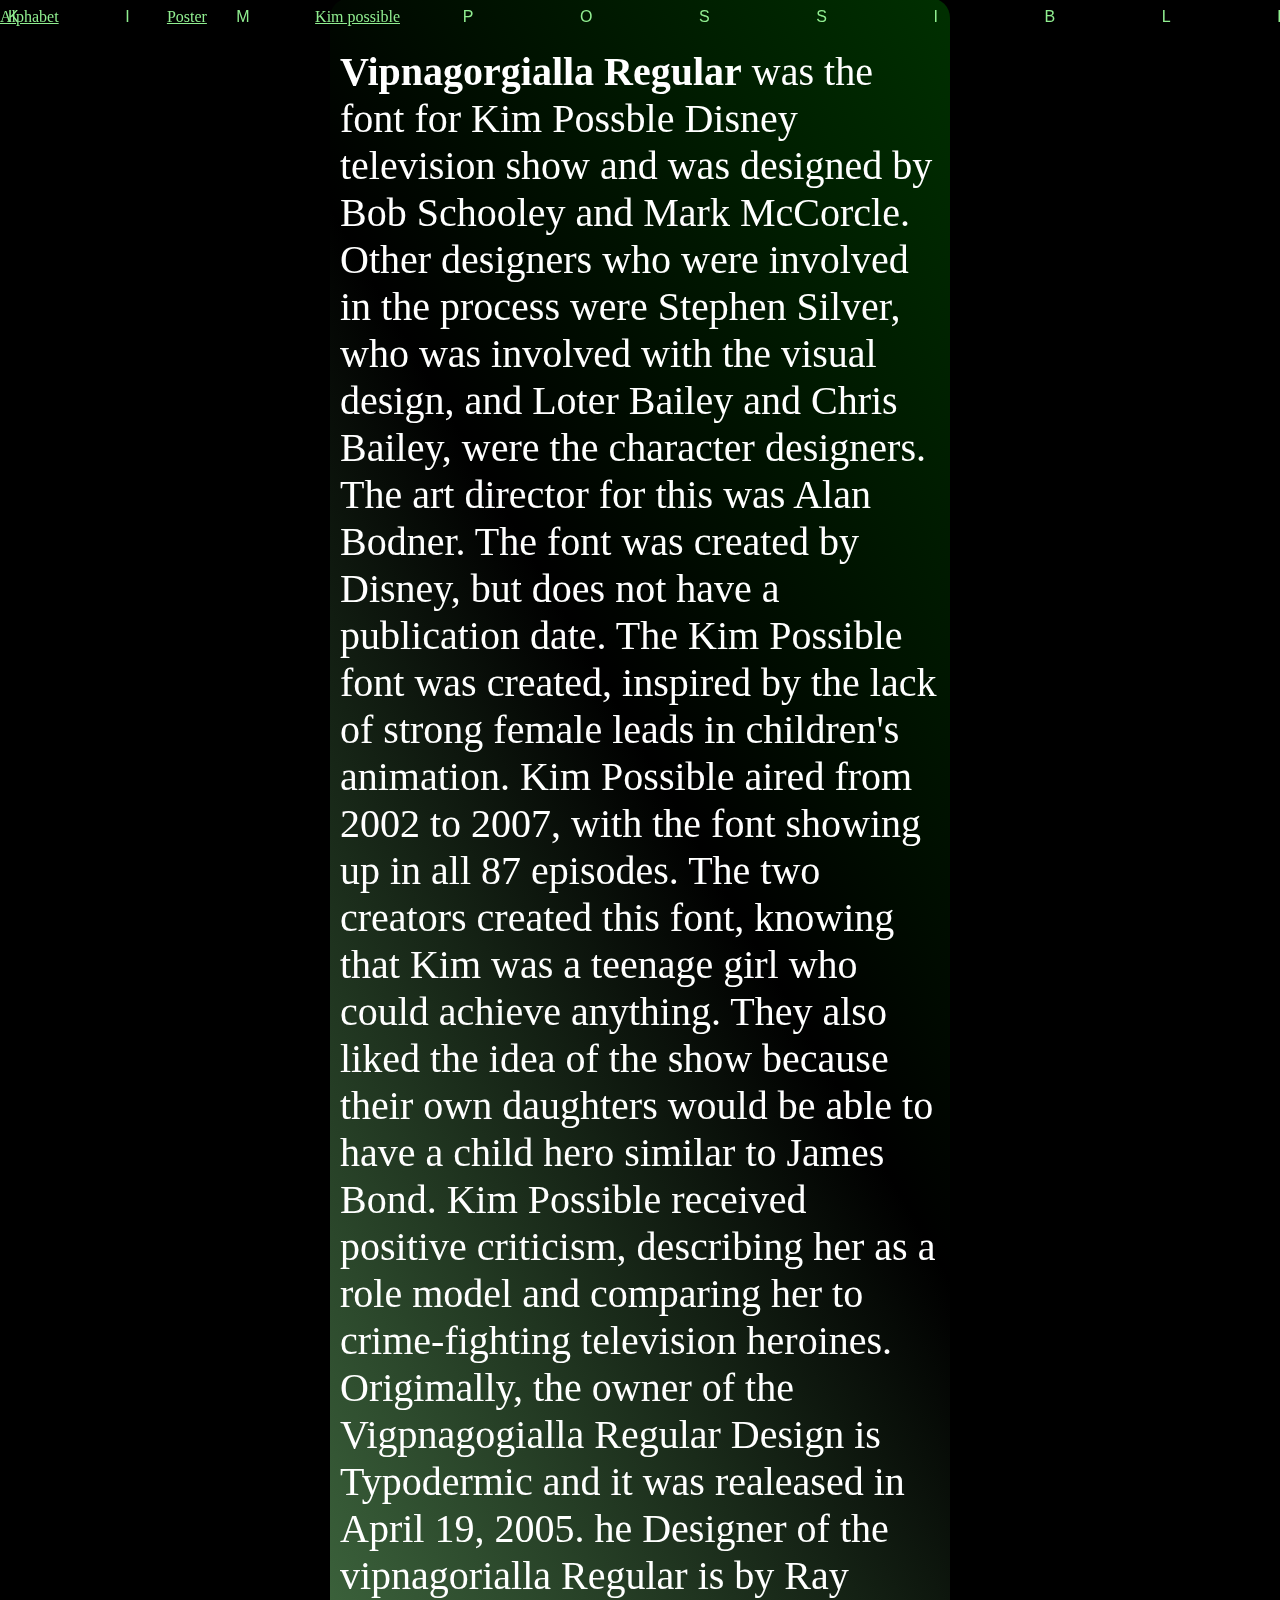
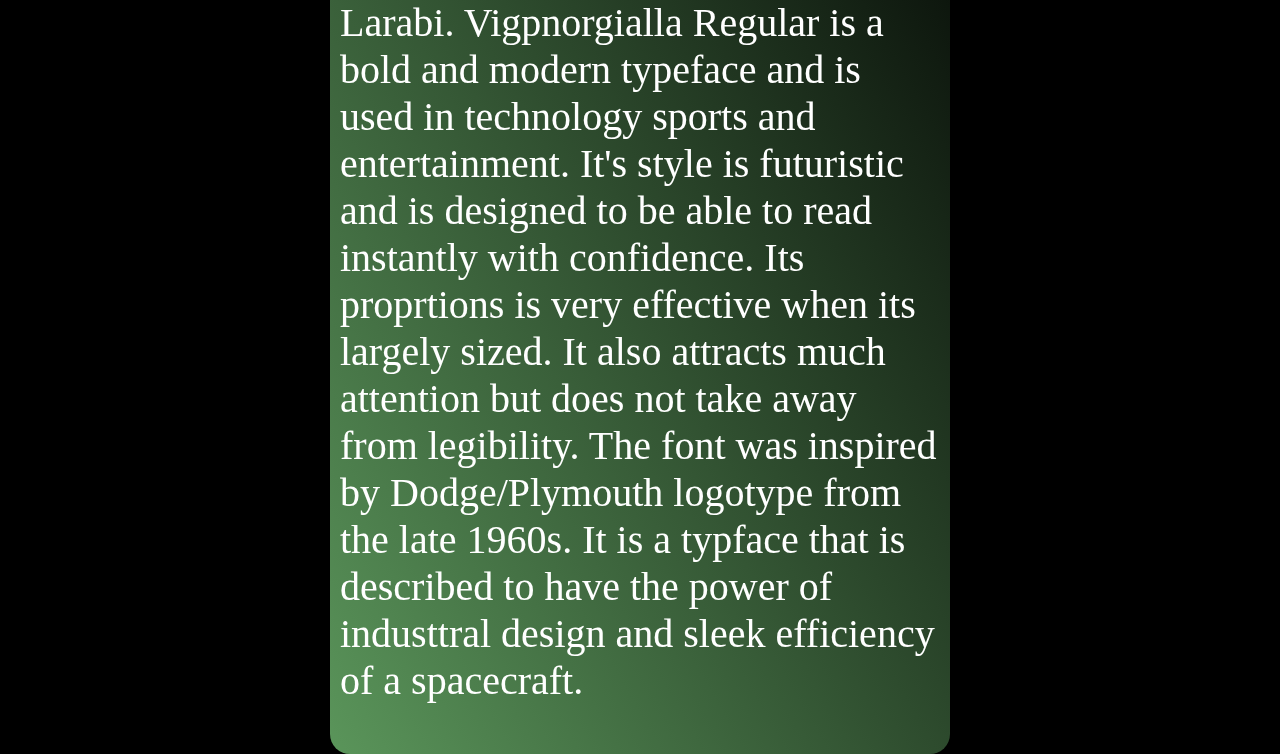
<file: kpossibp2(1).html>
<!DOCTYPE html>
<html>
<head>
	<meta charset="utf-8">
	<meta name="viewport" content="width=device-width, initial-scale=1">
	<title>About</title>
	<link rel="stylesheet" type="text/css" href="style-4(1).css">
</head>

<style> @import url('https://fonts.cdnfonts.com/css/vipnagorgialla'); </style>

<body>

<div id="menu">
	<a href="KPW">Alphabet</a>
	<a href="KP.html">Poster</a>
	<a href="kimpossible-2">Kim possible</a>
</div>	

	<div id="container">
		<div class="letter">K</div>
		<div class="letter">I</div>
		<div class="letter">M</div>
		<div class="letter"> </div>
		<div class="letter">P</div>
		<div class="letter">O</div>
		<div class="letter">S</div>
		<div class="letter">S</div>
		<div class="letter">I</div>
		<div class="letter">B</div>
		<div class="letter">L</div>
		<div class="letter">E</div>
	</div>


<div class="gradient-border" id="box">
	
	<p> <b>Vipnagorgialla Regular</b> 
		was the font for Kim Possble Disney television show and was designed by Bob Schooley and Mark McCorcle. Other designers who were involved in the process were Stephen Silver, who was involved with the visual design, and Loter Bailey and Chris Bailey, were the character designers. The art director for this was Alan Bodner. The font was created by Disney, but does not have a publication date. The Kim Possible font was created, inspired by the lack of strong female leads in children's animation. Kim Possible aired from 2002  to 2007, with the font showing up in all 87 episodes. The two creators created this font, knowing that Kim was a teenage girl who could achieve anything. They also liked the idea of the show because their own daughters would be able to have a child hero similar to James Bond. Kim Possible received positive criticism, describing her as a role model and comparing her to crime-fighting television heroines. Origimally, the owner of the Vigpnagogialla Regular Design is Typodermic and it was realeased in April 19, 2005. he Designer of the vipnagorialla Regular is by Ray Larabi. Vigpnorgialla Regular is a bold and modern typeface and is used in technology sports and entertainment. It's style is futuristic and is designed to be able to read instantly with confidence. Its proprtions is very effective when its largely sized. It also attracts much attention but does not take away from legibility. The font was inspired by Dodge/Plymouth logotype from the late 1960s. It is a typface that is described to have the power of industtral design and sleek efficiency of a spacecraft.
	</p>

</div>

</body>
</html>
</file>
<file: style-4(1).css>
��
 B o d y   { 
 	 b a c k g r o u n d - c o l o r :   b l a c k ; 
 	 f o n t - f a m i l y :   V i p n a g o r g i a l l a ; 
 	 p o s i t i o n :   c e n t e r ; 
 } 
 
 
 # m e n u   { 
 	 w i d t h :   4 0 0 p x ; 
 	 p o s i t i o n :   f i x e d ; 
 	 d i s p l a y :   f l e x ; 
 	 j u s t i f y - c o n t e n t :   s p a c e - b e t w e e n ; 
 	 f l e x - d i r e c t i o n :   r o w ; 
 	 l e f t :   0 ; 
 } 
 
 a   { 
 	 	 c o l o r :   l i g h t g r e e n ; 
 } 
 
 	 # c o n t a i n e r   { 
 	 	 w i d t h :   1 0 0 % ; 
 	 	 h e i g h t :   1 0 0 v h ; 
 	 	 d i s p l a y :   f l e x ; 
 	 	 j u s t i f y - c o n t e n t :   s p a c e - b e t w e e n ; 
 	 	 a l i g n - i t e m s :   f l e x - s t a r t ; 
 	 	 p o s i t i o n :   r e l a t i v e ; 
 	 	 p o s i t i o n :   f i x e d ; 
 	 } 
 
 	 . l e t t e r   { 
 	 	 a n i m a t i o n :   f a l l   2 s   l i n e a r   i n f i n i t e ; 
 	 	 p o s i t i o n :   r e l a t i v e ; 
 	 	 f o n t - f a m i l y :   ' V i p n a g o r g i a l l a ' ,   s a n s - s e r i f ; 
 	 	 c o l o r :   l i g h t g r e e n ; 
 	 } 
 
 	 / *   A d d   r a n d o m   d e l a y s   f o r   v a r i a t i o n   * / 
 	 . l e t t e r : n t h - c h i l d ( 1 )   {   a n i m a t i o n - d e l a y :   0 s ;   } 
 	 . l e t t e r : n t h - c h i l d ( 2 )   {   a n i m a t i o n - d e l a y :   0 . 3 s ;   } 
 	 . l e t t e r : n t h - c h i l d ( 3 )   {   a n i m a t i o n - d e l a y :   0 . 7 s ;   } 
 	 . l e t t e r : n t h - c h i l d ( 4 )   {   a n i m a t i o n - d e l a y :   0 . 6 s ;   } 
 	 . l e t t e r : n t h - c h i l d ( 5 )   {   a n i m a t i o n - d e l a y :   0 . 7 s ;   } 
 	 . l e t t e r : n t h - c h i l d ( 6 )   {   a n i m a t i o n - d e l a y :   3 s ;   } 
 	 . l e t t e r : n t h - c h i l d ( 7 )   {   a n i m a t i o n - d e l a y :   1 . 8 s ;   } 
 	 . l e t t e r : n t h - c h i l d ( 8 )   {   a n i m a t i o n - d e l a y :   1 . 3 s ;   } 
 	 . l e t t e r : n t h - c h i l d ( 9 )   {   a n i m a t i o n - d e l a y :   1 . 5 s ;   } 
 	 . l e t t e r : n t h - c h i l d ( 1 0 )   {   a n i m a t i o n - d e l a y :   1 . 2 s ;   } 
 	 . l e t t e r : n t h - c h i l d ( 1 1 )   {   a n i m a t i o n - d e l a y :   4 s ;   } 
 	 . l e t t e r : n t h - c h i l d ( 1 2 )   {   a n i m a t i o n - d e l a y :   2 . 1 s ;   } 
 
 
 	 @ k e y f r a m e s   f a l l   { 
 	 	 0 %   { 
 	 	 	 t o p :   - 1 0 v h ; 
 	 	 } 
 	 	 1 0 0 %   { 
 	 	 	 t o p :   1 1 0 v h ; 
 	 	 } 
 	 } 
 
 
 # b o x   { 
     m a r g i n :   0   a u t o ; 
     d i s p l a y :   f l e x ; 
     a l i g n - i t e m s :   c e n t e r ; 
     j u s t i f y - c o n t e n t :   c e n t e r ; 
     w i d t h :   3 0 c h ; 
     c o l o r :   w h i t e ; 
     f o n t - f a m i l y :   ' R a l e w a y ' ; 
     f o n t - s i z e :   2 . 5 r e m ; 
 } 
 
 . g r a d i e n t - b o r d e r   { 
     - - b o r d e r W i d t h :   1 0 p x ; 
     p o s i t i o n :   r e l a t i v e ; 
     b o r d e r - r a d i u s :   v a r ( - - b o r d e r W i d t h ) ; 
 } 
 
 . g r a d i e n t - b o r d e r : a f t e r   { 
     c o n t e n t :   ' ' ; 
     p o s i t i o n :   a b s o l u t e ; 
     t o p :   c a l c ( - 1   *   v a r ( - - b o r d e r W i d t h ) ) ; 
     l e f t :   c a l c ( - 1   *   v a r ( - - b o r d e r W i d t h ) ) ; 
     h e i g h t :   c a l c ( 1 0 0 %   +   v a r ( - - b o r d e r W i d t h )   *   2 ) ; 
     w i d t h :   c a l c ( 1 0 0 %   +   v a r ( - - b o r d e r W i d t h )   *   2 ) ; 
     b a c k g r o u n d :   l i n e a r - g r a d i e n t ( 6 0 d e g ,   b l a c k ,   l i g h t g r e e n ,   b l a c k ,   g r e e n ) ; 
     b o r d e r - r a d i u s :   c a l c ( 2   *   v a r ( - - b o r d e r W i d t h ) ) ; 
     z - i n d e x :   - 1 ; 
     a n i m a t i o n :   a n i m a t e d g r a d i e n t   3 s   e a s e   a l t e r n a t e   i n f i n i t e ; 
     b a c k g r o u n d - s i z e :   3 0 0 %   3 0 0 % ; 
 } 
 
 
 @ k e y f r a m e s   a n i m a t e d g r a d i e n t   { 
 	 0 %   { 
 	 	 b a c k g r o u n d - p o s i t i o n :   0 %   5 0 % ; 
 	 } 
 	 5 0 %   { 
 	 	 b a c k g r o u n d - p o s i t i o n :   1 0 0 %   5 0 % ; 
 	 } 
 	 1 0 0 %   { 
 	 	 b a c k g r o u n d - p o s i t i o n :   0 %   5 0 % ; 
 	 } 
 } 
 
 
</file>
